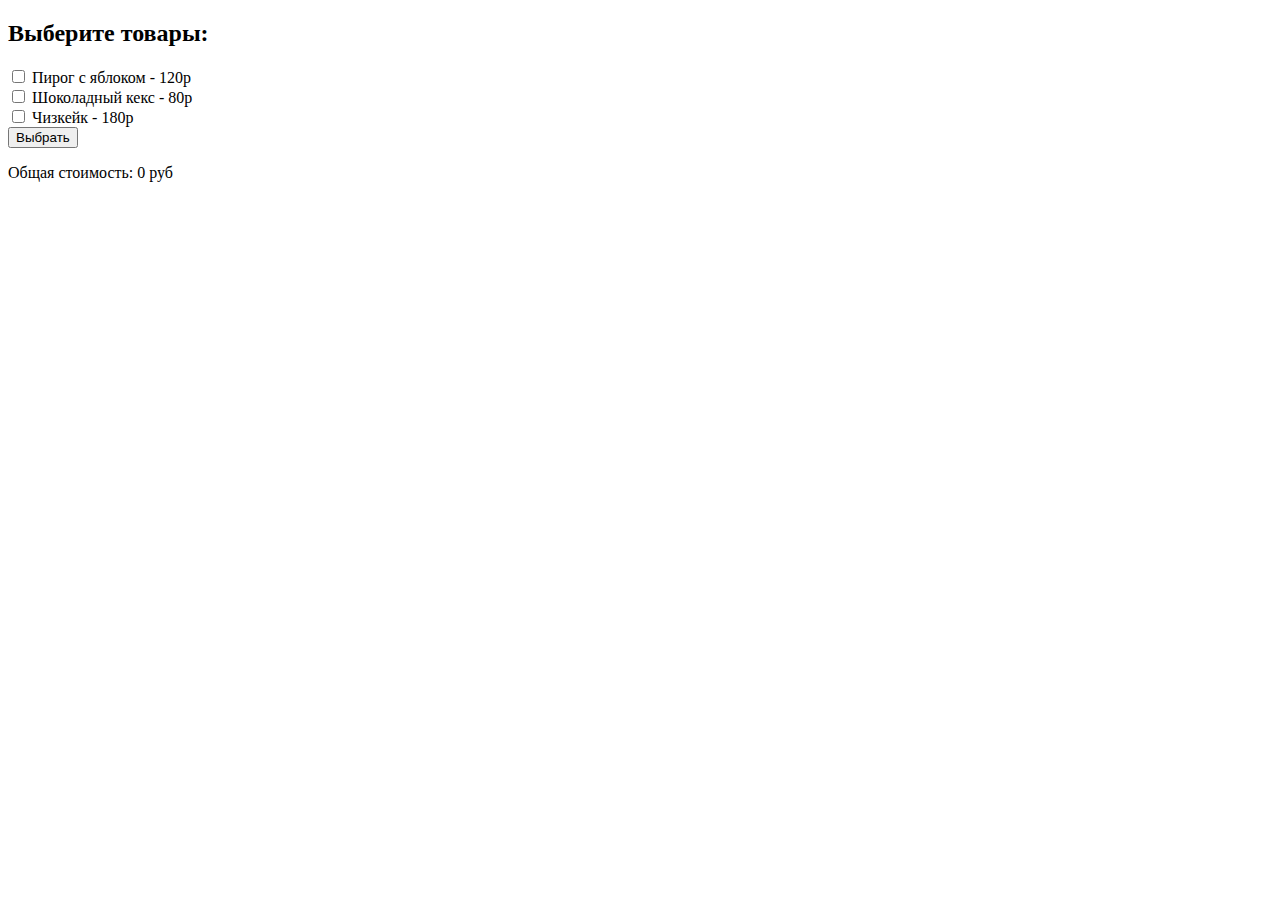
<file: projects/checkbox/index.html>
<!DOCTYPE html>
<html lang="ru">
<head>
    <meta charset="UTF-8">
    <meta name="viewport" content="width=device-width, initial-scale=1.0">
    <title>Расчет стоимости</title>
</head>
<body>
    <h2>Выберите товары:</h2>
    <form id="productForm">
        <input type="checkbox" id="applePie" value="120">
        <label for="applePie">Пирог с яблоком - 120р</label><br>

        <input type="checkbox" id="chocolateCake" value="80">
        <label for="chocolateCake">Шоколадный кекс - 80р</label><br>

        <input type="checkbox" id="cheesecake" value="180">
        <label for="cheesecake">Чизкейк - 180р</label><br>

        <button type="button" onclick="calculateTotal()">Выбрать</button>
    </form>

    <p>Общая стоимость: <span id="totalPrice">0</span> руб</p>

    <script>
        function calculateTotal() {
            let total = 0;

            const checkboxes = document.querySelectorAll('#productForm input[type="checkbox"]');
            
            checkboxes.forEach(checkbox => {
                if (checkbox.checked) {
                    total += parseInt(checkbox.value);
                }
            });

            document.getElementById('totalPrice').textContent = total;
        }
    </script>
</body>
</html>
</file>
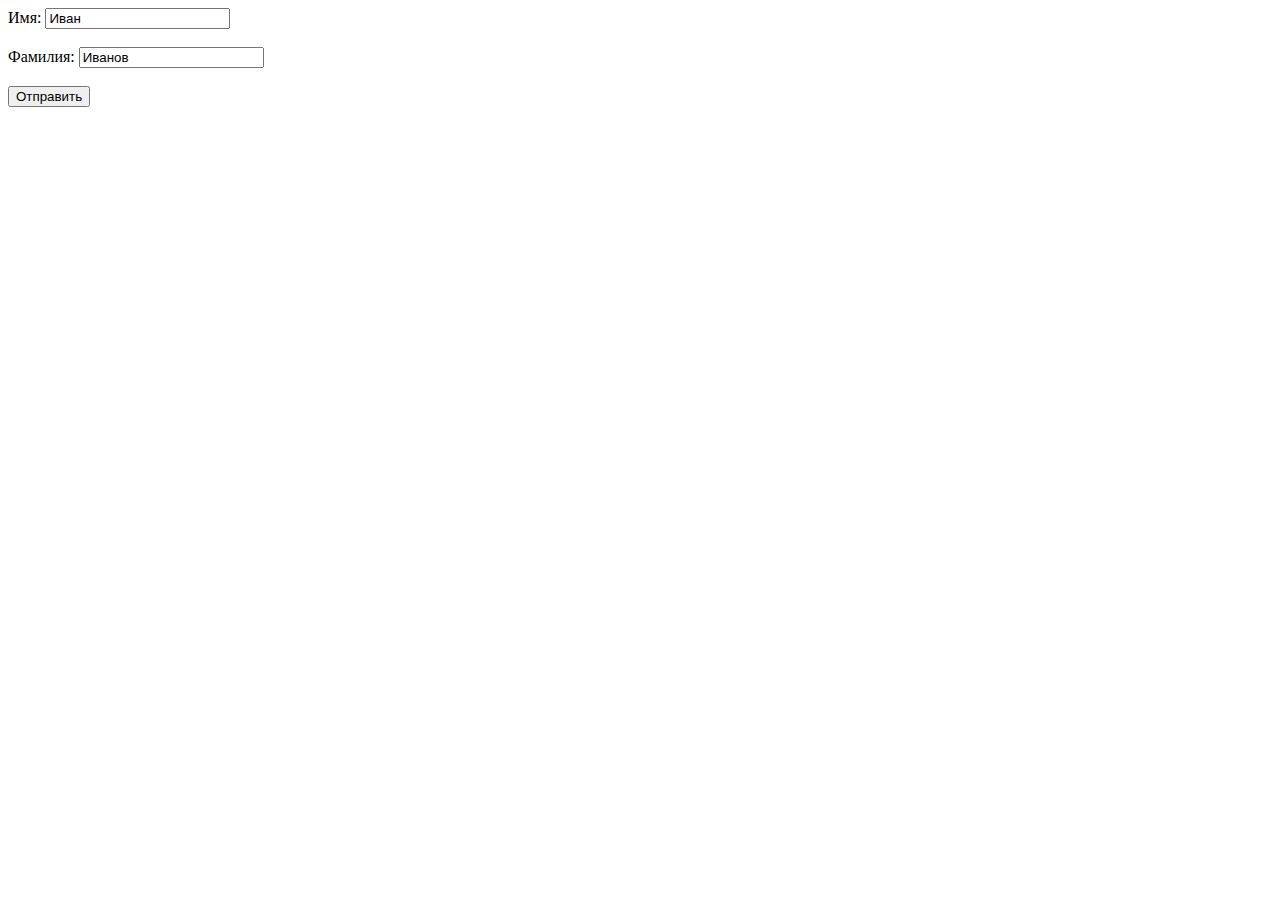
<file: projects/form/index.html>
<!DOCTYPE html>
<html lang="ru">
<head>
    <meta charset="UTF-8">
    <meta name="viewport" content="width=device-width, initial-scale=1.0">
    <title>Приветствие</title>
</head>
<body>

    <label for="firstName">Имя:</label>
    <input type="text" id="firstName" value="Иван"><br><br>

    <label for="lastName">Фамилия:</label>
    <input type="text" id="lastName" value="Иванов"><br><br>

    <button type="button" onclick="showGreeting()">Отправить</button>

    <p id="greeting"></p>

    <script>
        function showGreeting() {
            const firstName = document.getElementById('firstName').value;
            const lastName = document.getElementById('lastName').value;

            const greetingMessage = `Привет, ${firstName} ${lastName}!`;

            document.getElementById('greeting').textContent = greetingMessage;
        }
    </script>

</body>
</html>
</file>
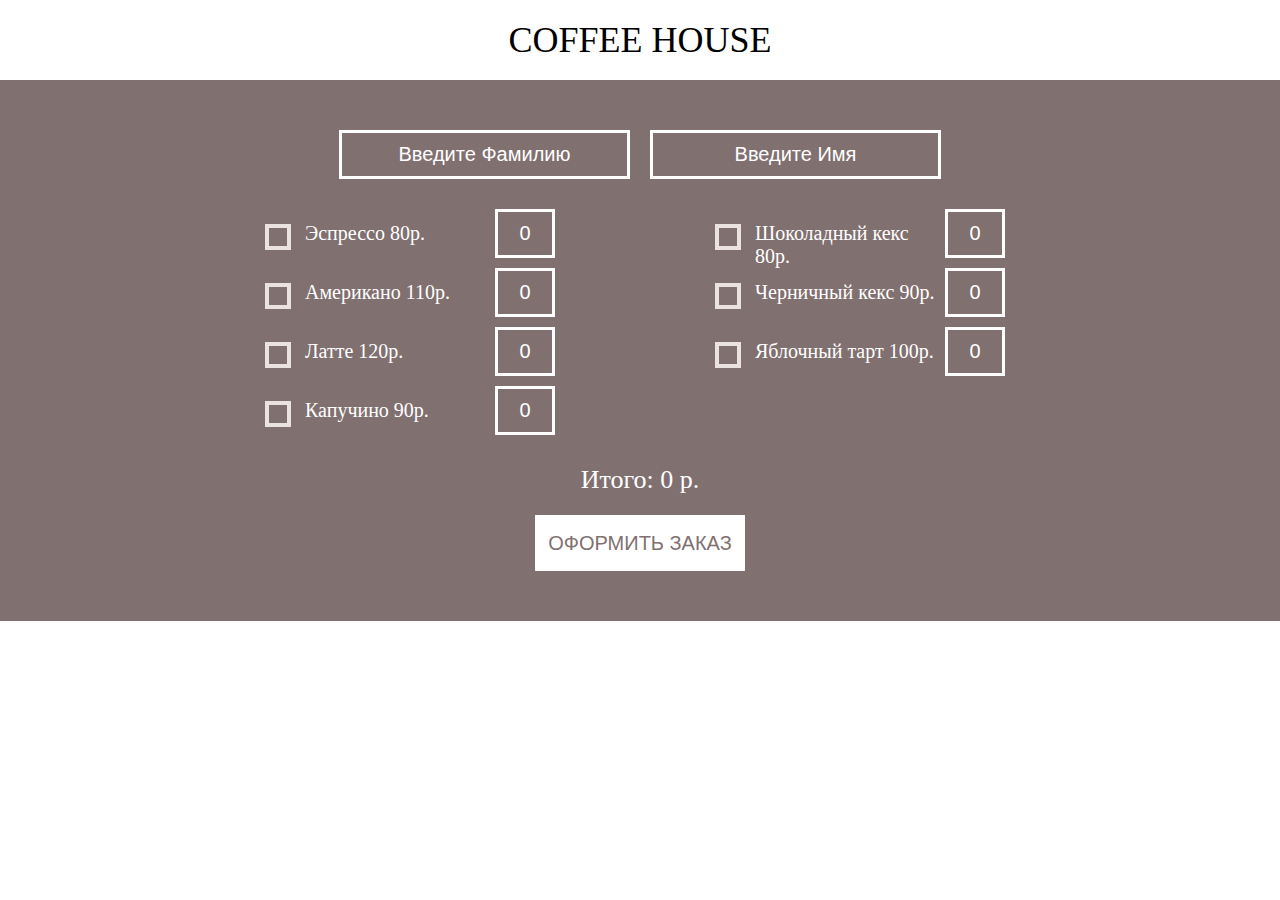
<file: projects/store/index.html>
<!DOCTYPE html>
<html lang="en">
  <head>
    <meta charset="UTF-8" />
    <meta http-equiv="X-UA-Compatible" content="IE=edge" />
    <meta name="viewport" content="width=device-width, initial-scale=1.0" />
    <title>Document</title>
    <link rel="stylesheet" href="css/style.css" />
  </head>
  <body>
    <header class="header">
      <p class="title">COFFEE HOUSE</p>
    </header>
    <section class="order">
      <div class="order__fio">
        <input type="text" name="surname" placeholder="Введите Фамилию" />
        <input type="text" name="name" placeholder="Введите Имя" />
      </div>

      <div class="orders">
        <div class="order__coffee">
          <div class="item">
            <input
              class="checkbox"
              id="checkbox1"
              type="checkbox"
              name="goods"
              value="80"
              data-goods="expresso"
            />
            <label for="checkbox1">Эспрессо 80р.</label>
            <input type="number" id="expresso" value="0" />
          </div>
          <div class="item">
            <input
              class="checkbox"
              id="checkbox2"
              type="checkbox"
              name="goods"
              value="110"
              data-goods="americano"
            />
            <label for="checkbox2">Американо 110р.</label>
            <input type="number" id="americano" value="0" />
          </div>
          <div class="item">
            <input
              class="checkbox"
              id="checkbox3"
              type="checkbox"
              name="goods"
              value="120"
              data-goods="latte"
            />
            <label for="checkbox3">Латте 120р.</label>
            <input type="number" id="latte" value="0" />
          </div>
          <div class="item">
            <input
              class="checkbox"
              id="checkbox4"
              type="checkbox"
              name="goods"
              value="90"
              data-goods="capuchino"
            />
            <label for="checkbox4">Капучино 90р.</label>
            <input type="number" id="capuchino" value="0" />
          </div>
        </div>
        <div class="order__food">
          <div class="item">
            <input
              class="checkbox"
              id="checkbox5"
              type="checkbox"
              name="goods"
              value="80"
              data-goods="chocolate_muffin"
            />
            <label for="checkbox5">Шоколадный кекс 80р.</label>
            <input type="number" id="chocolate_muffin" value="0" />
          </div>
          <div class="item">
            <input
              class="checkbox"
              id="checkbox6"
              type="checkbox"
              name="goods"
              value="90"
              data-goods="blueberry_muffin"
            />
            <label for="checkbox6">Черничный кекс 90р.</label>
            <input type="number" id="blueberry_muffin" value="0" />
          </div>
          <div class="item">
            <input
              class="checkbox"
              id="checkbox7"
              type="checkbox"
              name="goods"
              value="100"
              data-goods="apple_tart"
            />
            <label for="checkbox7">Яблочный тарт 100р.</label>
            <input type="number" id="apple_tart" value="0" />
          </div>
        </div>
      </div>
      <p class="total">Итого: <span class="sum">0 р.</span></p>
      <button class="btn">Оформить заказ</button>
    </section>
    <script src="js/main.js"></script>
  </body>
</html>
</file>
<file: projects/store/css/style.css>
* {
  margin: 0;
  padding: 0;
  box-sizing: border-box;
}
.header {
  width: 100%;
  height: 80px;
  display: flex;
  align-items: center;
  justify-content: center;
}
.title {
  font-weight: 500;
  font-size: 36px;
  line-height: 53px;
  text-align: center;
  text-transform: uppercase;
}
.order {
  background: #817070;
  padding: 50px 0;
  display: flex;
  flex-direction: column;
  justify-content: center;
  width: 100%;
}
.order__fio {
  display: flex;
  justify-content: center;
  margin-bottom: 20px;
}
.order__coffee {
  display: flex;
  flex-direction: column;
  margin-right: 150px;
}
.orders {
  width: 100%;
  display: flex;
  justify-content: center;
}
.order__food {
  display: flex;
  flex-direction: column;
}
input {
  border: 3px solid #fff;
  padding: 10px;
  background: #817070;
  margin: 0 10px 10px 10px;
  color: #fff;
  text-align: center;
  font-size: 20px;
  outline: none;
}
input[type="number"] {
  width: 60px;
  -moz-appearance: textfield;
  appearance: textfield;
}
input::placeholder {
  color: #fff;
  font-family: "Oswald", sans-serif;
  text-align: center;
}
label {
  color: #fff;
  font-size: 20px;
}
.btn {
  font-size: 20px;
  line-height: 30px;
  text-align: center;
  text-transform: uppercase;
  color: #817070;
  background: #ffffff;
  border: 3px solid #ffffff;
  width: fit-content;
  padding: 10px;
  cursor: pointer;
  font-family: "Oswald", sans-serif;
  text-align: right;
  display: flex;
  align-self: center;
}
.btn:hover {
  color: #fff;
  background: #817070;
}
.total {
  color: #ffffff;
  text-align: center;
  font-size: 26px;
  margin: 20px;
}
.item {
  display: flex;
  justify-content: space-between;
  align-items: baseline;
  width: 300px;
}

input::-webkit-outer-spin-button,
input::-webkit-inner-spin-button {
  -webkit-appearance: none;
}

.checkbox {
  position: absolute;
  z-index: -1;
  opacity: 0;
}
.checkbox + label {
  position: relative;
  padding: 0 0 0 40px;
  cursor: pointer;
}
.checkbox + label:before {
  content: "";
  position: absolute;
  top: 2px;
  left: 0;
  width: 26px;
  height: 26px;
  background: #ebe2e2;
}
.checkbox + label:after {
  content: "";
  position: absolute;
  top: 6px;
  left: 4px;
  width: 18px;
  height: 18px;
  background: #817070;
}
.checkbox:checked + label:after {
  background: #6a4646;
}
</file>
